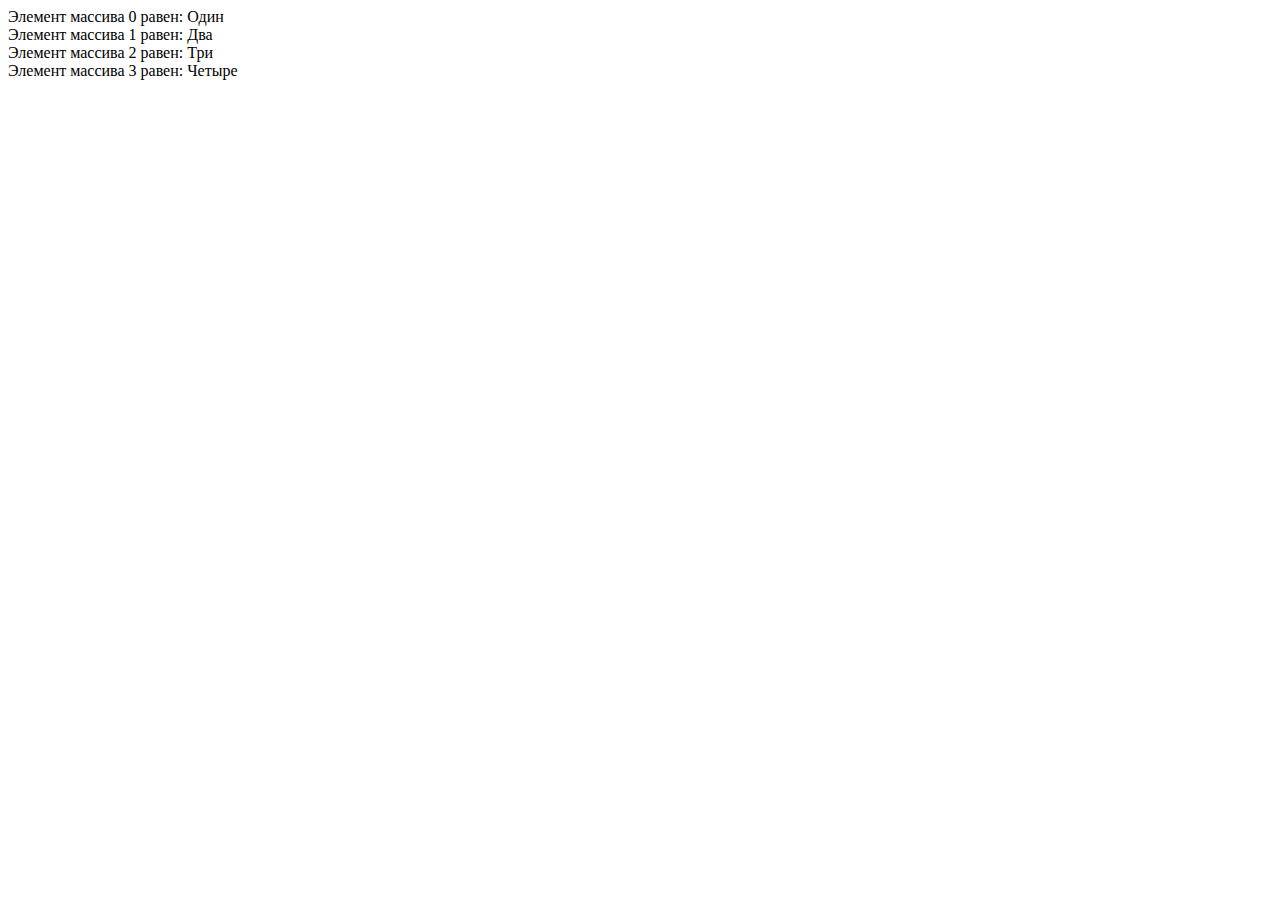
<file: test_js.html>
<!doctype html>
<html lang="en">
<head>
    <meta charset="UTF-8">
    <meta name="viewport"
          content="width=device-width, user-scalable=no, initial-scale=1.0, maximum-scale=1.0, minimum-scale=1.0">
    <meta http-equiv="X-UA-Compatible" content="ie=edge">
    <title>Документ для тестировани JS</title>
</head>
<body>
<script>
    numbers = []
    numbers.push('Один')
    numbers.push('Два')
    numbers.push('Три')
    numbers.push('Четыре')

    for (j=0; j<4; j++){
        document.write('Элемент массива ' + j + ' равен: ' + numbers[j] + '<br>')
    }

</script>
</body>
</html>
</file>
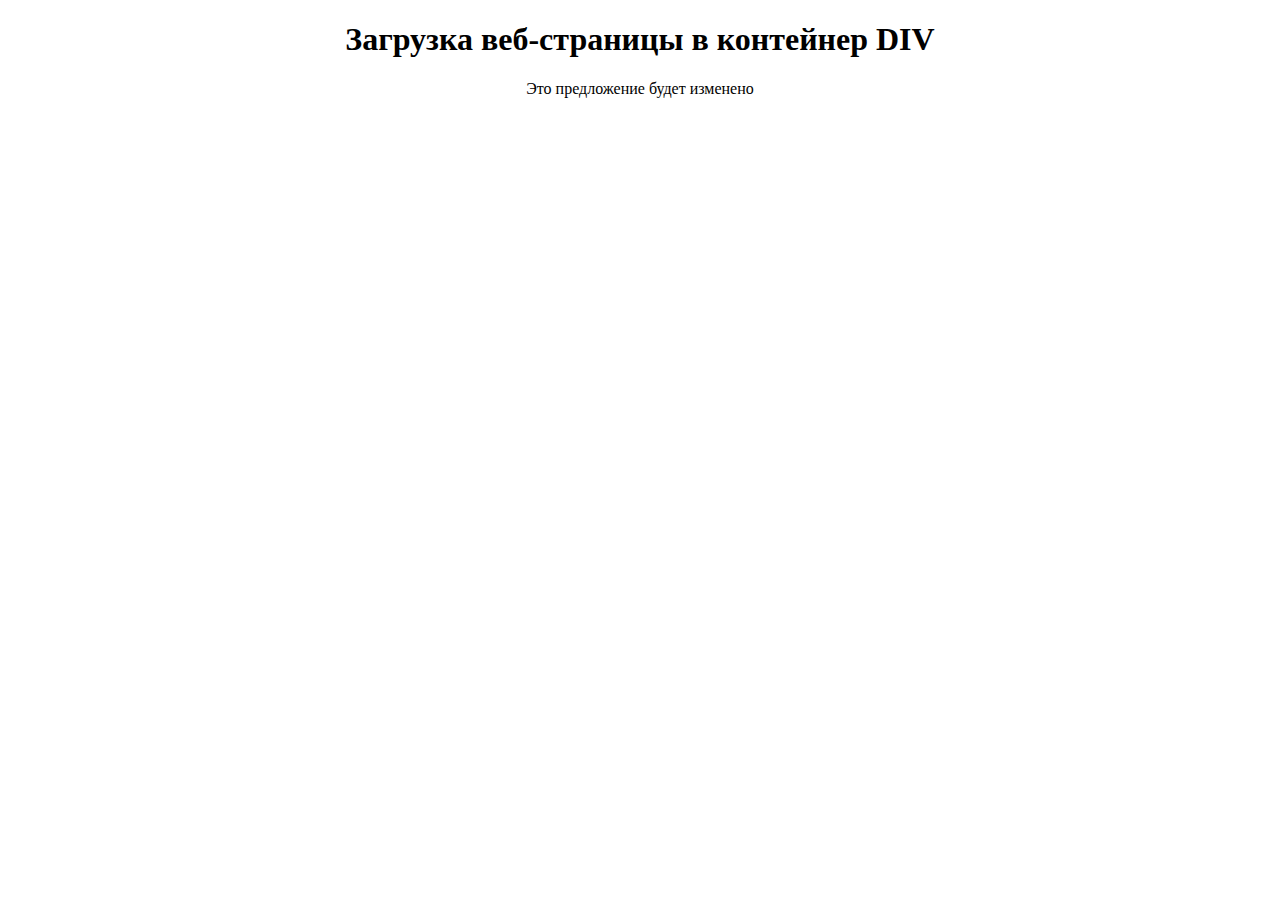
<file: urlpost.html>
<!DOCTYPE html>
<html>
<head>
    <meta charset="UTF-8">
    <title>Пример асинхронного обмена данными</title>
</head>
<body style="text-align: center">
  <h1>Загрузка веб-страницы в контейнер DIV</h1>
  <div id="info">Это предложение будет изменено</div>

<script>

//Кроссбраузерная функция асинхронного обмена
    function asuncRequest(){
        try{
            var request = new XMLHttpRequest()
        }
        catch (e1) {
            try{
                request = new ActiveXObject("Msxml2.XMLHTTP")
            }
            catch (e2) {
                try{
                    request = new ActiveXObject("Microsoft.XMLHTTP")
                }
                catch (e3) {
                    request = false
                }
            }
        }
        return request
    }
</script>
</body>
</html>
</file>
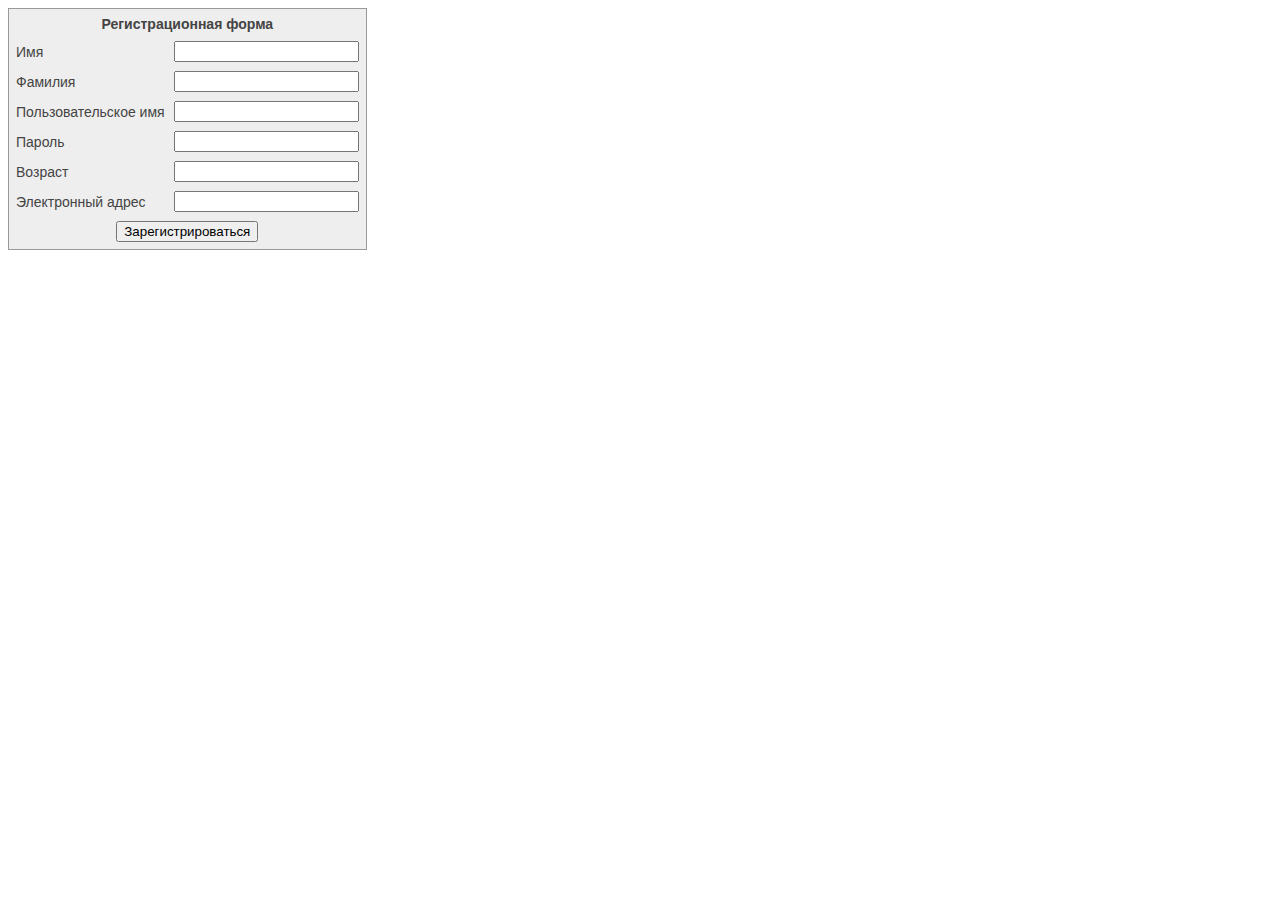
<file: validate.html>
<!doctype html>
<html lang="en">
<head>
    <meta charset="UTF-8">
    <meta name="viewport"
          content="width=device-width, user-scalable=no, initial-scale=1.0, maximum-scale=1.0, minimum-scale=1.0">
    <meta http-equiv="X-UA-Compatible" content="ie=edge">
    <title>Пример формы</title>
    <style>
        .signup {
            border: 1px solid #999999;
            font: normal 14px helvetica;
            color: #444444;
        }
    </style>
    <script src="js/validate_functions.js"></script>
    <script>
        function validate(form) {
            fail = validateForename(form.forename.value)
            fail += validateSurname(form.surname.value)
            fail += validateUsername(form.username.value)
            fail += validatePassword(form.password.value)
            fail += validateAge(form.age.value)
            fail += validateEmail(form.email.value)

            if (fail == "") return true
            else {alert(fail); return false;}

        }
    </script>
</head>
<body>
    <table class="signup" border="0" cellpadding="2" cellspacing="5" bgcolor="#eeeeee">
        <th colspan="2" align="center">Регистрационная форма</th>
        <form method="post" action="adduser.php" onsubmit="return validate(this)">
            <tr>
                <td>Имя</td><td><input type="text" maxlength="32" name="forename"></td>
            </tr>
            <tr>
                <td>Фамилия</td><td><input type="text" maxlength="32" name="surname"></td>
            </tr>
            <tr>
                <td>Пользовательское имя</td><td><input type="text" maxlength="16" name="username"></td>
            </tr>
            <tr>
                <td>Пароль</td><td><input type="text" maxlength="12" name="password"></td>
            </tr>
            <tr>
                <td>Возраст</td><td><input type="text" maxlength="3" name="age"></td>
            </tr>
            <tr>
                <td>Электронный адрес</td><td><input type="text" maxlength="64" name="email"></td>
            </tr>
            <tr>
                <td colspan="2" align="center"><input type="submit" value="Зарегистрироваться"></td>
            </tr>

        </form>
    </table>


</body>
</html>
</file>
